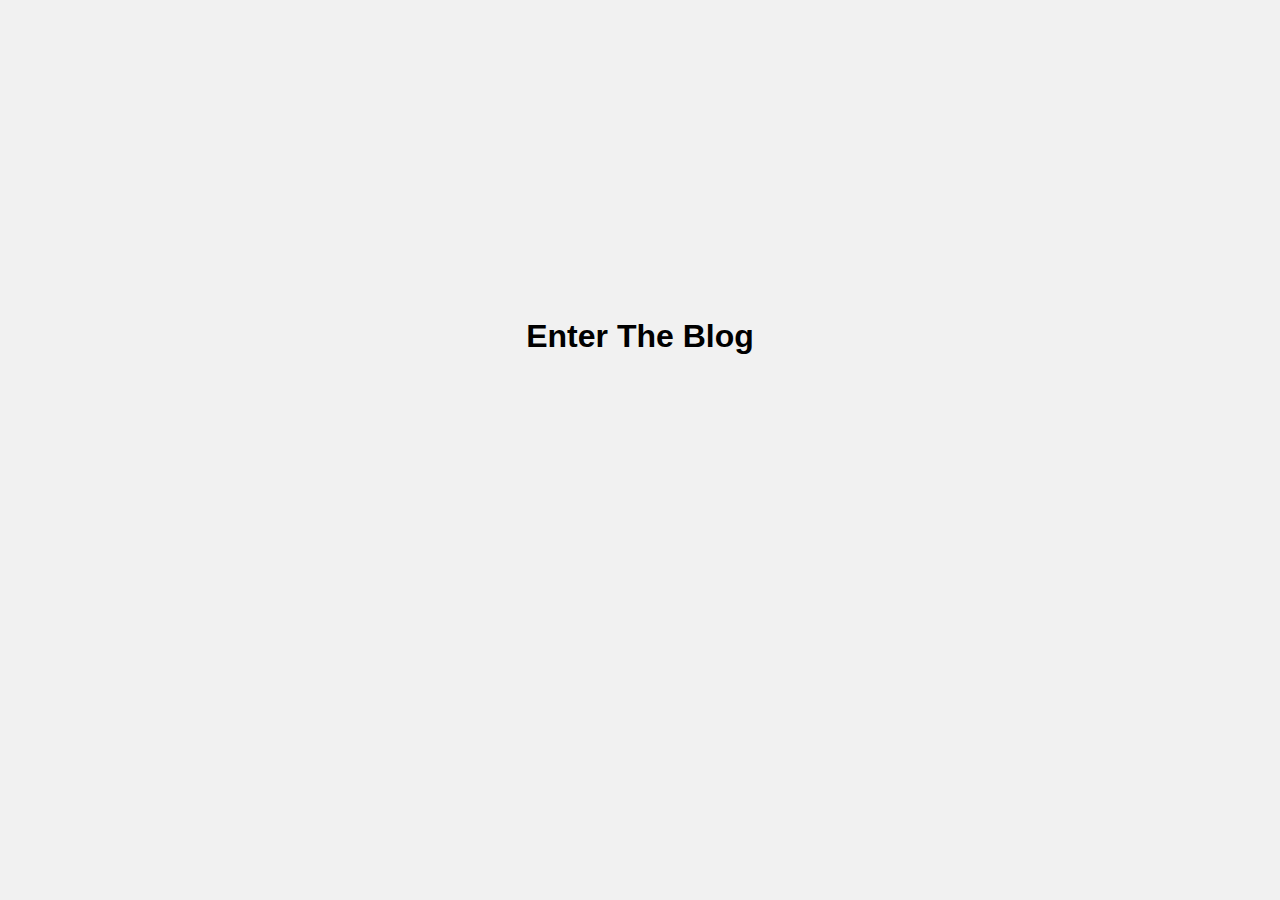
<file: index.html>
<!DOCTYPE html>
<html lang="en">
  <head>
    <meta charset="UTF-8" />
    <meta http-equiv="X-UA-Compatible" content="IE=edge" />
    <meta name="viewport" content="width=device-width, initial-scale=1.0" />
    <title>Enter The Blog</title>
    <link rel="stylesheet" href="./style.css" />
  </head>
  <body>
    <h1 id="blog-index"><a href="./homepage.html">Enter The Blog</a></h1>
    <script src="./script.js"></script>
  </body>
</html>
</file>
<file: style.css>
#blog-index{
  display: flex;
  justify-content: center;
  align-items: center;
  margin-top: 300px;
  margin-bottom: auto;
  
}

a:link {
  color: black;
  text-decoration: none;
}

a:hover {
  color: grey;
}

a:active {
  color: black;
}

a:visited {
  color: grey;
}

body {
    font-family: Arial;
    padding: 10px;
    background: #f1f1f1;
}

header {
  background-color: #f1f1f1;
  text-align: center;
  padding: 20px;
  font-size: 30px;
}

nav {
  overflow: hidden;
  background-color: #333;
}

nav a {
  float: left;
  display: block;
  color: #f2f2f2;
  text-align: center;
  padding: 14px 16px;
  text-decoration: none;
}

nav a:hover {
  background-color: #ddd;
  color: black;
}

.column {
  float: left;
  padding: 10px;
}

.column.left,
.column.right {
  width: 22%; /* Because of .column padding */
}

.column.middle {
  width: 50%;
}

@media screen and (max-width: 600px) {
  .column.left,
  .column.middle,
  .column.right {
    width: 100%;
  }
}

.content:after {
  content: "";
  display: table;
  clear: both;
}

footer {
  background-color: #f1f1f1;
  text-align: center;
  padding: 10px;
  margin-top: 20px;
}

.card {
  background-color: white;
  padding: 20px;
  margin-top: 20px;
}
.card-content {
  background-color: #a6a6a6;
  /* color: white; */
  padding: 20px;
  margin-top: 20px;
}

.card img {
    max-width: 100%;
}
</file>
